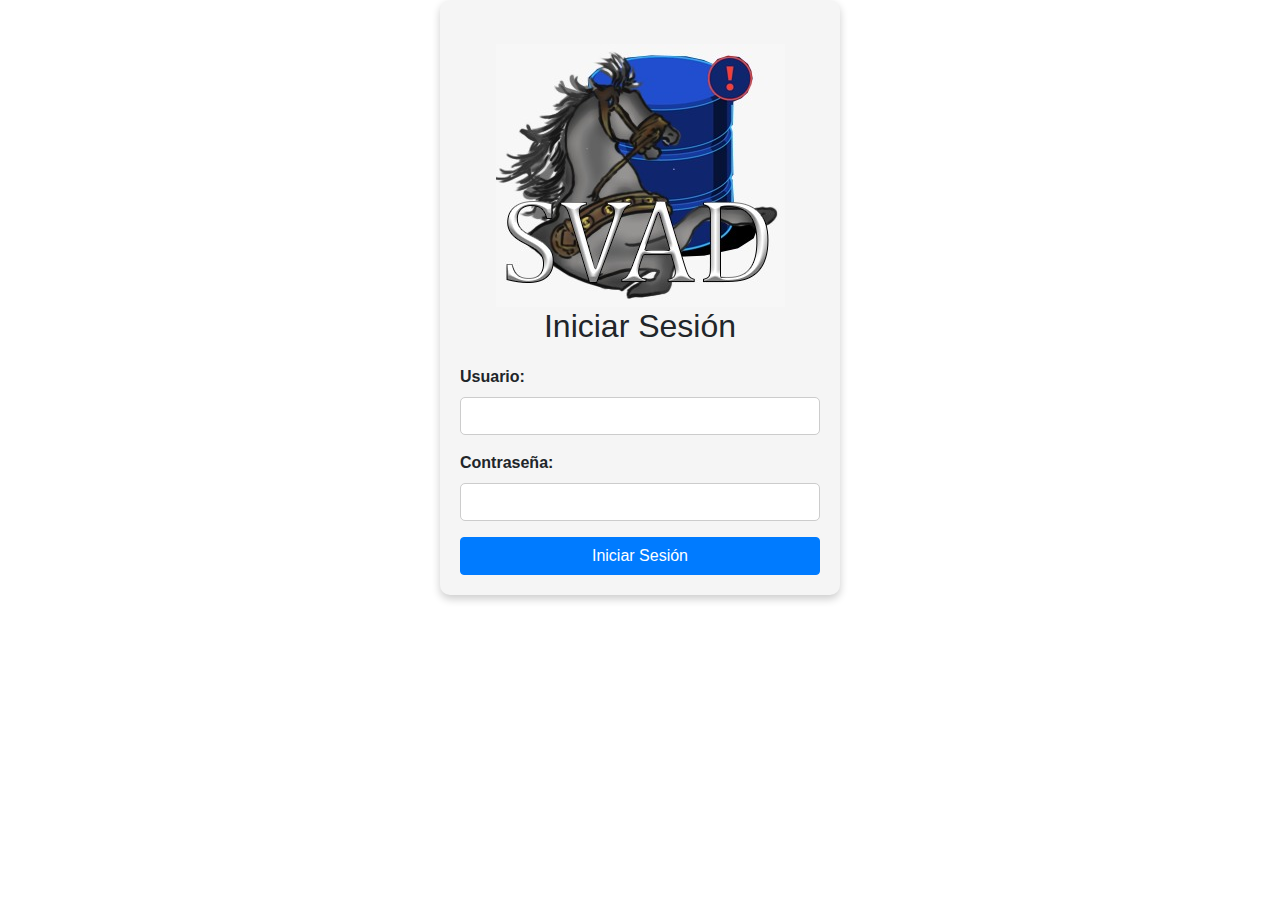
<file: index.html>
<!DOCTYPE html>
<html lang="es">
<head>
    <meta charset="UTF-8">
    <meta name="viewport" content="width=device-width, initial-scale=1.0">
    <title>SVAD</title>
    <!-- Agrega la referencia a Bootstrap CSS -->
    <link href="https://maxcdn.bootstrapcdn.com/bootstrap/4.5.2/css/bootstrap.min.css" rel="stylesheet">
    <link href="css/styles.css" rel="stylesheet" type="text/css">
</head>
<body>
    <div id="login-container" class="container">
        <div class="logo text-center mt-4">       
            <img src="imagenes/logo.jpeg" alt="Logo de la Compañía" class="img-fluid">       
        </div>
        <h2 class="text-center">Iniciar Sesión</h2>
        <form action="inicio.html" method="post">
            <div class="form-group">
                <label for="usuario">Usuario:</label>
                <input type="text" id="usuario" name="usuario" class="form-control" required>
            </div>
            <div class="form-group">    
                <label for="contrasena">Contraseña:</label>
                <input type="password" id="contrasena" name="contrasena" class="form-control" required>
            </div>   
            <div class="text-center">     
                <button type="submit" class="btn btn-primary">Iniciar Sesión</button>
            </div>
        </form>
    </div>
    <!-- Agrega la referencia a Bootstrap JS y jQuery (opcional) si necesitan componentes interactivos -->
    <script src="https://code.jquery.com/jquery-3.5.1.slim.min.js"></script>
    <script src="https://cdn.jsdelivr.net/npm/@popperjs/core@2.9.2/dist/umd/popper.min.js"></script>
    <script src="https://maxcdn.bootstrapcdn.com/bootstrap/4.5.2/js/bootstrap.min.js"></script>
</body>
</html>
</file>
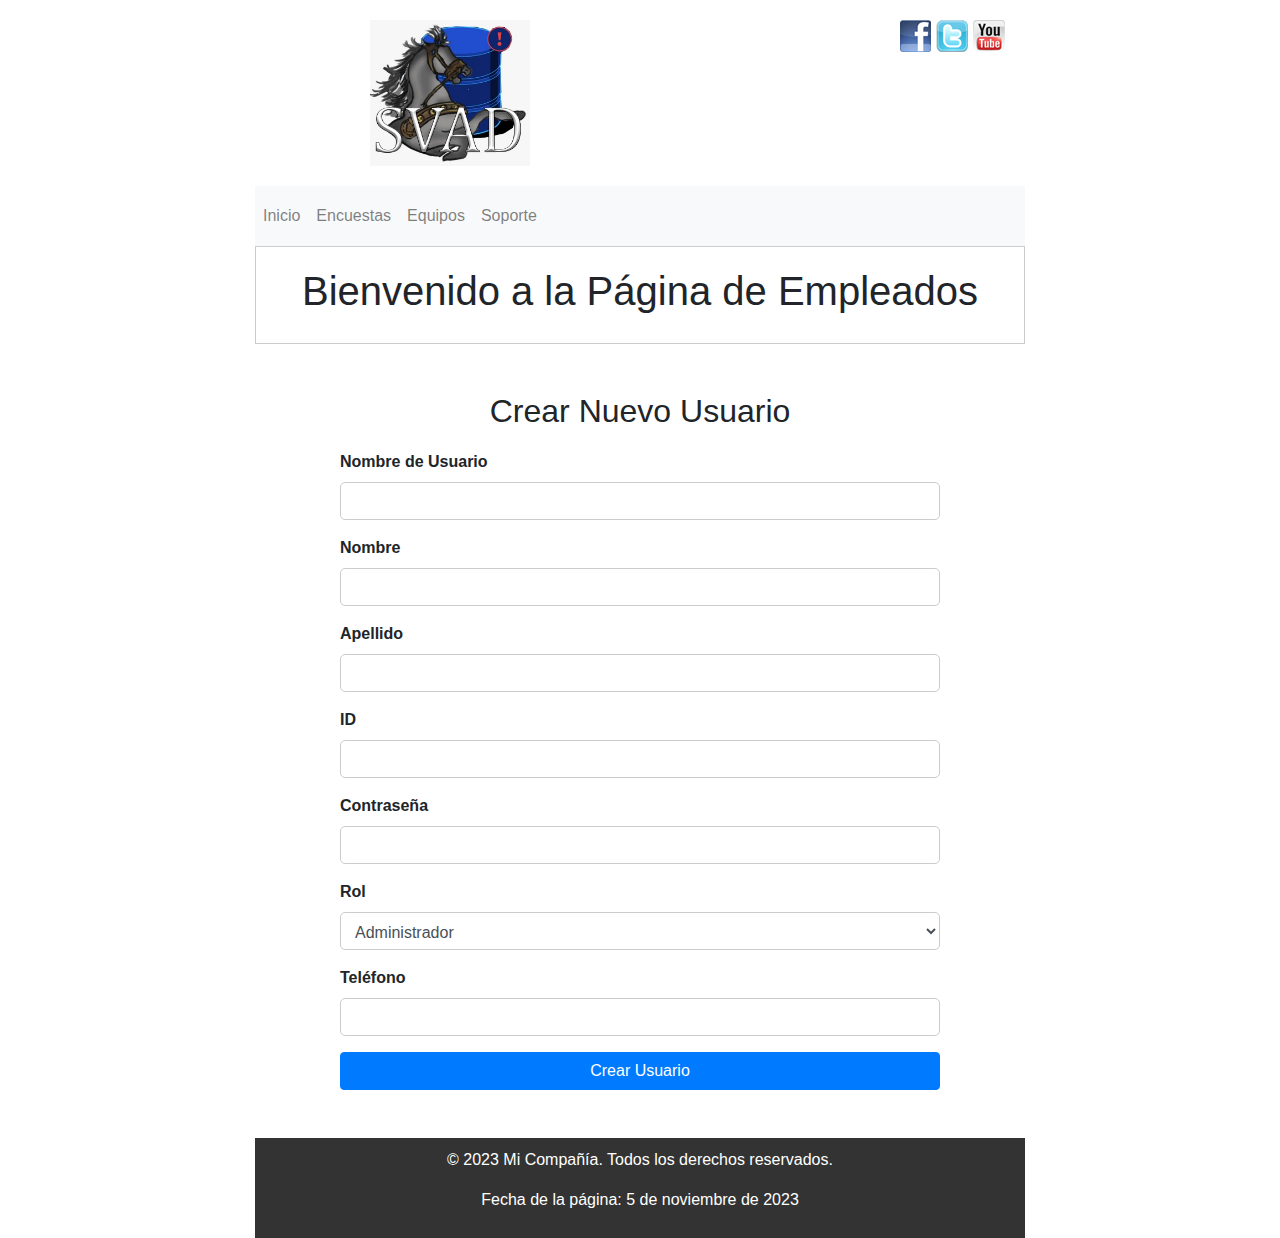
<file: empleados.html>
<!DOCTYPE html>
<html lang="es">
<head>
    <meta charset="UTF-8">
    <meta name="viewport" content="width=device-width, initial-scale=1.0">
    <title>SVAD</title>
    <link rel="stylesheet" href="https://maxcdn.bootstrapcdn.com/bootstrap/4.5.2/css/bootstrap.min.css">
    <link rel="stylesheet" href="css/styles.css">
    <style>
        .button-group a {
            margin: 10px;
            padding: 10px 20px;
            font-size: 1.2em;
        }
    </style>
</head>
<body>
    <div class="container">
        <!-- Encabezado -->
        <header>
            <div class="row">
                <div class="col-6">
                    <img src="imagenes/logo.jpeg" alt="Logo de Mi Compañía" height="90" width="160" class="img-fluid">
                </div>
                <div class="col-6 text-right">
                    <a href="redes_sociales.html">
                        <img src="imagenes/social.png" alt="Redes Sociales" width="105" height="32" class="img-fluid">
                    </a>
                </div>
            </div>
        </header>

        <!-- Menú de Navegación -->
        <nav class="navbar navbar-expand-lg navbar-light bg-light">
            <button class="navbar-toggler" type="button" data-toggle="collapse" data-target="#navbarNav" aria-controls="navbarNav" aria-expanded="false" aria-label="Toggle navigation">
                <span class="navbar-toggler-icon"></span>
            </button>
            <div class="collapse navbar-collapse" id="navbarNav">
                <ul class="navbar-nav">
                    <li class="nav-item">
                        <a class="nav-link" href="inicio.html">Inicio</a>
                    </li>
                    <li class="nav-item">
                        <a class="nav-link" href="encuestas.html">Encuestas</a>
                    </li>
                    <li class="nav-item">
                        <a class="nav-link" href="equipos.html">Equipos</a>
                    </li>
                    <li class="nav-item">
                        <a class="nav-link" href="soporte.html">Soporte</a>
                    </li>
                </ul>
            </div>
        </nav>

        <!-- Contenido -->
        <article>
            <h1 class="text-center">Bienvenido a la Página de Empleados</h1>
        </article>

        <!-- Formulario de Creación de Usuarios -->
        <section class="mt-5">
            <h2 class="text-center">Crear Nuevo Usuario</h2>
            <form class="mx-auto" style="max-width: 600px;">
                <div class="form-group">
                    <label for="username">Nombre de Usuario</label>
                    <input type="text" class="form-control" id="username" name="username" required>
                </div>
                <div class="form-group">
                    <label for="firstName">Nombre</label>
                    <input type="text" class="form-control" id="firstName" name="firstName" required>
                </div>
                <div class="form-group">
                    <label for="lastName">Apellido</label>
                    <input type="text" class="form-control" id="lastName" name="lastName" required>
                </div>
                <div class="form-group">
                    <label for="userId">ID</label>
                    <input type="text" class="form-control" id="userId" name="userId" required>
                </div>
                <div class="form-group">
                    <label for="password">Contraseña</label>
                    <input type="password" class="form-control" id="password" name="password" required>
                </div>
                <div class="form-group">
                    <label for="role">Rol</label>
                    <select class="form-control" id="role" name="role" required>
                        <option value="admin">Administrador</option>
                        <option value="user">Usuario</option>
                    </select>
                </div>
                <div class="form-group">
                    <label for="phone">Teléfono</label>
                    <input type="tel" class="form-control" id="phone" name="phone" required>
                </div>
                <button type="submit" class="btn btn-primary btn-block">Crear Usuario</button>
            </form>
        </section>

        <!-- Pie de Página -->
        <footer class="mt-5">
            <div class="text-center">
                <p>&copy; 2023 Mi Compañía. Todos los derechos reservados.</p>
                <p>Fecha de la página: 5 de noviembre de 2023</p>
            </div>
        </footer>
    </div>

    <script src="https://code.jquery.com/jquery-3.5.1.slim.min.js"></script>
    <script src="https://cdn.jsdelivr.net/npm/@popperjs/core@2.9.3/dist/umd/popper.min.js"></script>
    <script src="https://maxcdn.bootstrapcdn.com/bootstrap/4.5.2/js/bootstrap.min.js"></script>
</body>
</html>
</file>
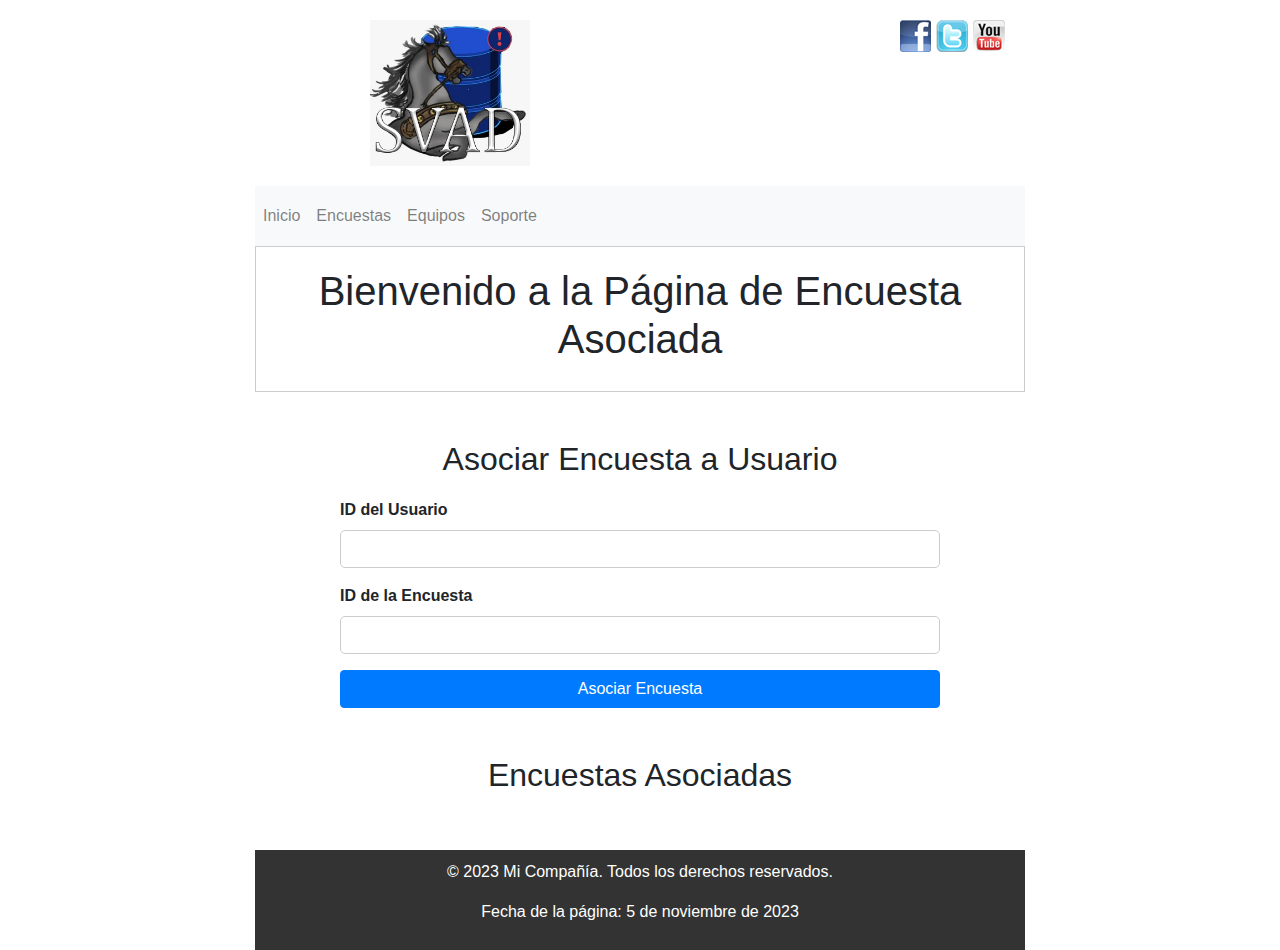
<file: encuestaAsociada.html>
<!DOCTYPE html>
<html lang="es">
<head>
    <meta charset="UTF-8">
    <meta name="viewport" content="width=device-width, initial-scale=1.0">
    <title>SVAD</title>
    <link rel="stylesheet" href="https://maxcdn.bootstrapcdn.com/bootstrap/4.5.2/css/bootstrap.min.css">
    <link rel="stylesheet" href="css/styles.css">
    <style>
        .button-group a {
            margin: 10px;
            padding: 10px 20px;
            font-size: 1.2em;
        }
    </style>
</head>
<body>
    <div class="container">
        <!-- Encabezado -->
        <header>
            <div class="row">
                <div class="col-6">
                    <img src="imagenes/logo.jpeg" alt="Logo de Mi Compañía" height="90" width="160" class="img-fluid">
                </div>
                <div class="col-6 text-right">
                    <a href="redes_sociales.html">
                        <img src="imagenes/social.png" alt="Redes Sociales" width="105" height="32" class="img-fluid">
                    </a>
                </div>
            </div>
        </header>

        <!-- Menú de Navegación -->
        <nav class="navbar navbar-expand-lg navbar-light bg-light">
            <button class="navbar-toggler" type="button" data-toggle="collapse" data-target="#navbarNav" aria-controls="navbarNav" aria-expanded="false" aria-label="Toggle navigation">
                <span class="navbar-toggler-icon"></span>
            </button>
            <div class="collapse navbar-collapse" id="navbarNav">
                <ul class="navbar-nav">
                    <li class="nav-item">
                        <a class="nav-link" href="inicio.html">Inicio</a>
                    </li>
                    <li class="nav-item">
                        <a class="nav-link" href="encuestas.html">Encuestas</a>
                    </li>
                    <li class="nav-item">
                        <a class="nav-link" href="equipos.html">Equipos</a>
                    </li>
                    <li class="nav-item">
                        <a class="nav-link" href="soporte.html">Soporte</a>
                    </li>
                </ul>
            </div>
        </nav>

        <!-- Contenido -->
        <article>
            <h1 class="text-center">Bienvenido a la Página de Encuesta Asociada</h1>
        </article>

        <!-- Formulario de Asociación de Encuestas -->
        <section class="mt-5">
            <h2 class="text-center">Asociar Encuesta a Usuario</h2>
            <form class="mx-auto" id="associationForm" style="max-width: 600px;">
                <div class="form-group">
                    <label for="associationUserId">ID del Usuario</label>
                    <input type="text" class="form-control" id="associationUserId" name="userId" required>
                </div>
                <div class="form-group">
                    <label for="surveyId">ID de la Encuesta</label>
                    <input type="text" class="form-control" id="surveyId" name="surveyId" required>
                </div>
                <button type="submit" class="btn btn-primary btn-block">Asociar Encuesta</button>
            </form>
        </section>

        <!-- Listado de Encuestas Asociadas -->
        <section class="mt-5">
            <h2 class="text-center">Encuestas Asociadas</h2>
            <div class="mx-auto" style="max-width: 600px;">
                <ul class="list-group" id="associatedSurveysList">
                    <!-- Las encuestas asociadas se mostrarán aquí -->
                </ul>
            </div>
        </section>

        <!-- Pie de Página -->
        <footer class="mt-5">
            <div class="text-center">
                <p>&copy; 2023 Mi Compañía. Todos los derechos reservados.</p>
                <p>Fecha de la página: 5 de noviembre de 2023</p>
            </div>
        </footer>
    </div>

    <script src="https://code.jquery.com/jquery-3.5.1.slim.min.js"></script>
    <script src="https://cdn.jsdelivr.net/npm/@popperjs/core@2.9.3/dist/umd/popper.min.js"></script>
    <script src="https://maxcdn.bootstrapcdn.com/bootstrap/4.5.2/js/bootstrap.min.js"></script>
    <script>
        document.getElementById('associationForm').addEventListener('submit', function(event) {
            event.preventDefault();

            // Obtener los valores de los campos
            var userId = document.getElementById('associationUserId').value;
            var surveyId = document.getElementById('surveyId').value;

            // Crear un nuevo elemento de lista
            var listItem = document.createElement('li');
            listItem.className = 'list-group-item';
            listItem.textContent = 'Usuario ID: ' + userId + ' - Encuesta ID: ' + surveyId;

            // Añadir el nuevo elemento al listado
            document.getElementById('associatedSurveysList').appendChild(listItem);

            // Limpiar los campos del formulario
            document.getElementById('associationForm').reset();
        });
    </script>
</body>
</html>
</file>
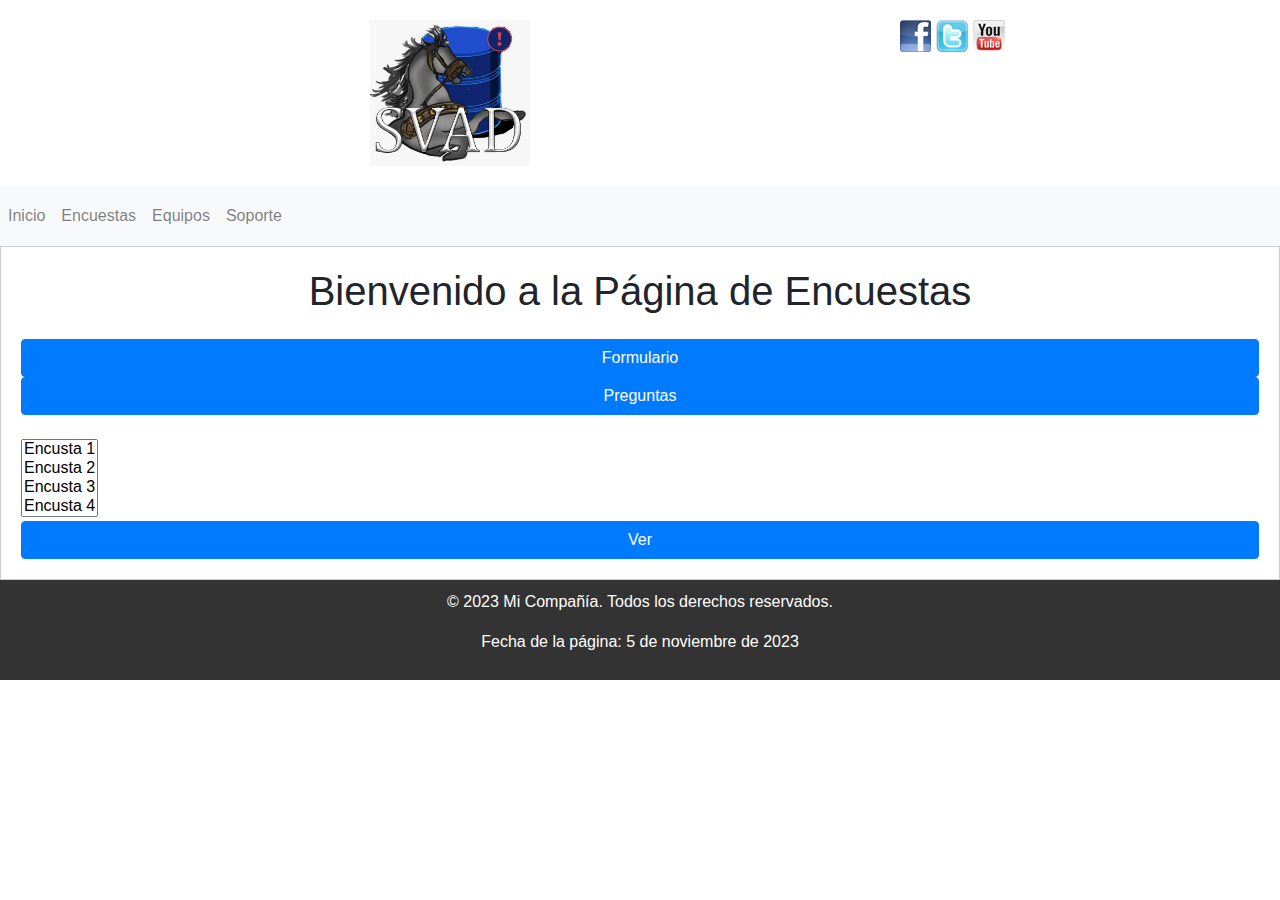
<file: encuestas.html>
<!DOCTYPE html>
<html lang="es">
    <head>
        <meta charset="UTF-8">
        <meta name="viewport" content="width=device-width, initial-scale=1.0">
        <title>SVAD</title>
        <link rel="stylesheet" href="https://maxcdn.bootstrapcdn.com/bootstrap/4.5.2/css/bootstrap.min.css">
        <link rel="stylesheet" href="css/styles.css">
    </head>
<body>
    <div class="container">
            <!-- Encabezado -->
            <header>
                <div class="row">
                    <div class="col-6">
                        <img src="imagenes/logo.jpeg" alt="Logo de Mi Compañía" height="90" width="160">
                    </div>
                    <div class="col-6 text-right">
                        <a href="redes_sociales.html">
                            <img src="imagenes/social.png" alt="Redes Sociales" width="105" height="32" usemap="#Map" class="img-fluid">
                        </a>
                    </div> 
                </div>        
        </div>
        <!-- Menú de Navegación -->
        <nav class="navbar navbar-expand-lg navbar-light bg-light">
                <button class="navbar-toggler" type="button" data-toggle="collapse" data-target="#navbarNav" aria-controls="navbarNav"       aria-expanded="false" aria-label="Toggle navigation">
                        <span class="navbar-toggler-icon"></span>
                </button>
            <div class="collapse navbar-collapse" id="navbarNav"> 
                <ul class="navbar-nav">           
                    <li class="nav-item">            
                        <a class="nav-link" href="inicio.html">Inicio</a>
                    </li>        
                    <li class="nav-item">
                        <a class="nav-link" href="encuestas.html">Encuestas</a>
                    </li>
                    <li class="nav-item">
                        <a class="nav-link" href="equipos.html">Equipos</a>                    
                    </li>             
                    <li class="nav-item">
                        <a class="nav-link" href="soporte.html">Soporte</a>
                    </li>
                </ul>     
            </div>
        </nav> 
        </header>
        <!-- Contenido -->
            <article>
                <h1 class="text-center">Bienvenido a la Página de Encuestas</h1>
                <div class="text-center mt-4">
                    <a href="formulario.html" class="btn btn-primary mr-3">Formulario</a>
                    <a href="preguntas.html" class="btn btn-primary">Preguntas</a>
                </div>

                <!-- Input para cargar encuestas -->
                <div class="mt-4">
                    <input type="file" id="file-upload" accept=".pdf,.doc,.docx" style="display: none;">
                        <select id="encustas-disponibles" name="encustas-disponibles[]" multiple>
                        <!-- Aquí debes cargar dinámicamente las preguntas desde tu base de datos -->
                            <option value="1">Encusta 1</option>
                            <option value="2">Encusta 2</option>
                            <option value="3">Encusta 3</option>
                            <option value="4">Encusta 4</option>
                            <option value="5">Encusta 5</option>
                        <!-- Agrega más opciones aquí -->
                        </select>
                        <a href="#" class="btn btn-primary mr-3">Ver</a>
                </div>
            </article>
            <!-- Pie de Página -->
            <footer>
                <div class="text-center">
                    <p>&copy; 2023 Mi Compañía. Todos los derechos reservados.</p>       
                    <p>Fecha de la página: 5 de noviembre de 2023</p>        
                </div>
            </footer>
    </div>

<script src="https://code.jquery.com/jquery-3.5.1.slim.min.js"></script>
    <script src="https://cdn.jsdelivr.net/npm/@popperjs/core@2.9.3/dist/umd/popper.min.js"></script>
    
   
<script src="https://maxcdn.bootstrapcdn.com/bootstrap/4.5.2/js/bootstrap.min.js"></script>
</body>
</html>
</file>
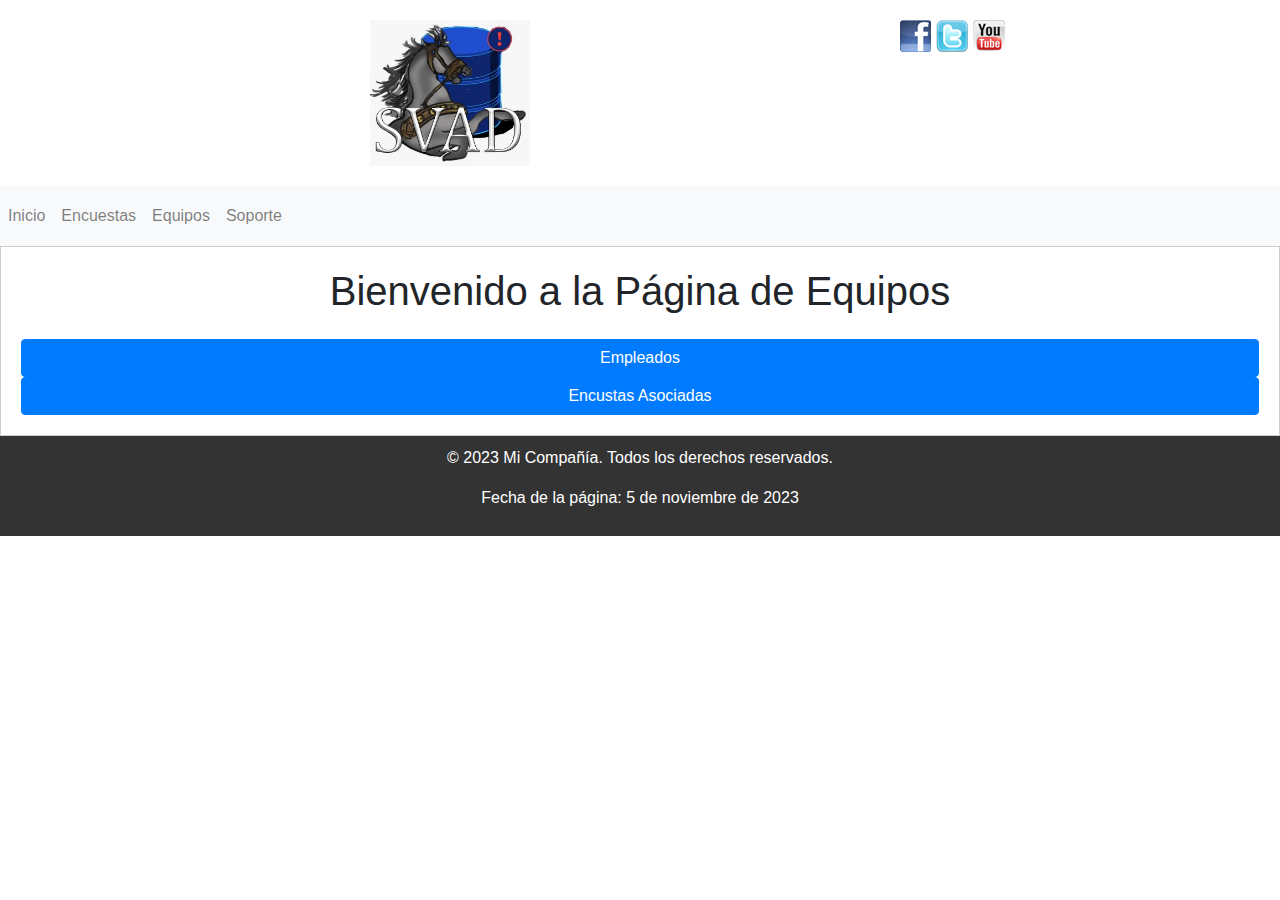
<file: equipos.html>
<!DOCTYPE html>
<html lang="es">
    <head>
        <meta charset="UTF-8">
        <meta name="viewport" content="width=device-width, initial-scale=1.0">
        <title>SVAD</title>
        <link rel="stylesheet" href="https://maxcdn.bootstrapcdn.com/bootstrap/4.5.2/css/bootstrap.min.css">
        <link rel="stylesheet" href="css/styles.css">
    </head>
<body>
    <div class="container">
            <!-- Encabezado -->
            <header>
                <div class="row">
                    <div class="col-6">
                        <img src="imagenes/logo.jpeg" alt="Logo de Mi Compañía" height="90" width="160">
                    </div>
                    <div class="col-6 text-right">
                        <a href="redes_sociales.html">
                            <img src="imagenes/social.png" alt="Redes Sociales" width="105" height="32" usemap="#Map" class="img-fluid">
                        </a>
                    </div> 
                </div>        
        </div>
        <!-- Menú de Navegación -->
        <nav class="navbar navbar-expand-lg navbar-light bg-light">
                <button class="navbar-toggler" type="button" data-toggle="collapse" data-target="#navbarNav" aria-controls="navbarNav"       aria-expanded="false" aria-label="Toggle navigation">
                        <span class="navbar-toggler-icon"></span>
                </button>
            <div class="collapse navbar-collapse" id="navbarNav"> 
                <ul class="navbar-nav">           
                    <li class="nav-item">            
                        <a class="nav-link" href="inicio.html">Inicio</a>
                    </li>        
                    <li class="nav-item">
                        <a class="nav-link" href="encuestas.html">Encuestas</a>
                    </li>
                    <li class="nav-item">
                        <a class="nav-link" href="equipos.html">Equipos</a>                    
                    </li>             
                    <li class="nav-item">
                        <a class="nav-link" href="soporte.html">Soporte</a>
                    </li>
                </ul>     
            </div>
        </nav> 
        </header>
        <!-- Contenido -->
            <article>
                <h1 class="text-center">Bienvenido a la Página de Equipos</h1>
                <div class="text-center mt-4">
                    <a href="" class="btn btn-primary mr-3">Empleados</a>
                    <a href="" class="btn btn-primary">Encustas Asociadas</a>
                </div>
            </article>
            <!-- Pie de Página -->
            <footer>
                <div class="text-center">
                    <p>&copy; 2023 Mi Compañía. Todos los derechos reservados.</p>       
                    <p>Fecha de la página: 5 de noviembre de 2023</p>        
                </div>
            </footer>
    </div>

<script src="https://code.jquery.com/jquery-3.5.1.slim.min.js"></script>
    <script src="https://cdn.jsdelivr.net/npm/@popperjs/core@2.9.3/dist/umd/popper.min.js"></script>
    
   
<script src="https://maxcdn.bootstrapcdn.com/bootstrap/4.5.2/js/bootstrap.min.js"></script>
</body>
</html>
</file>
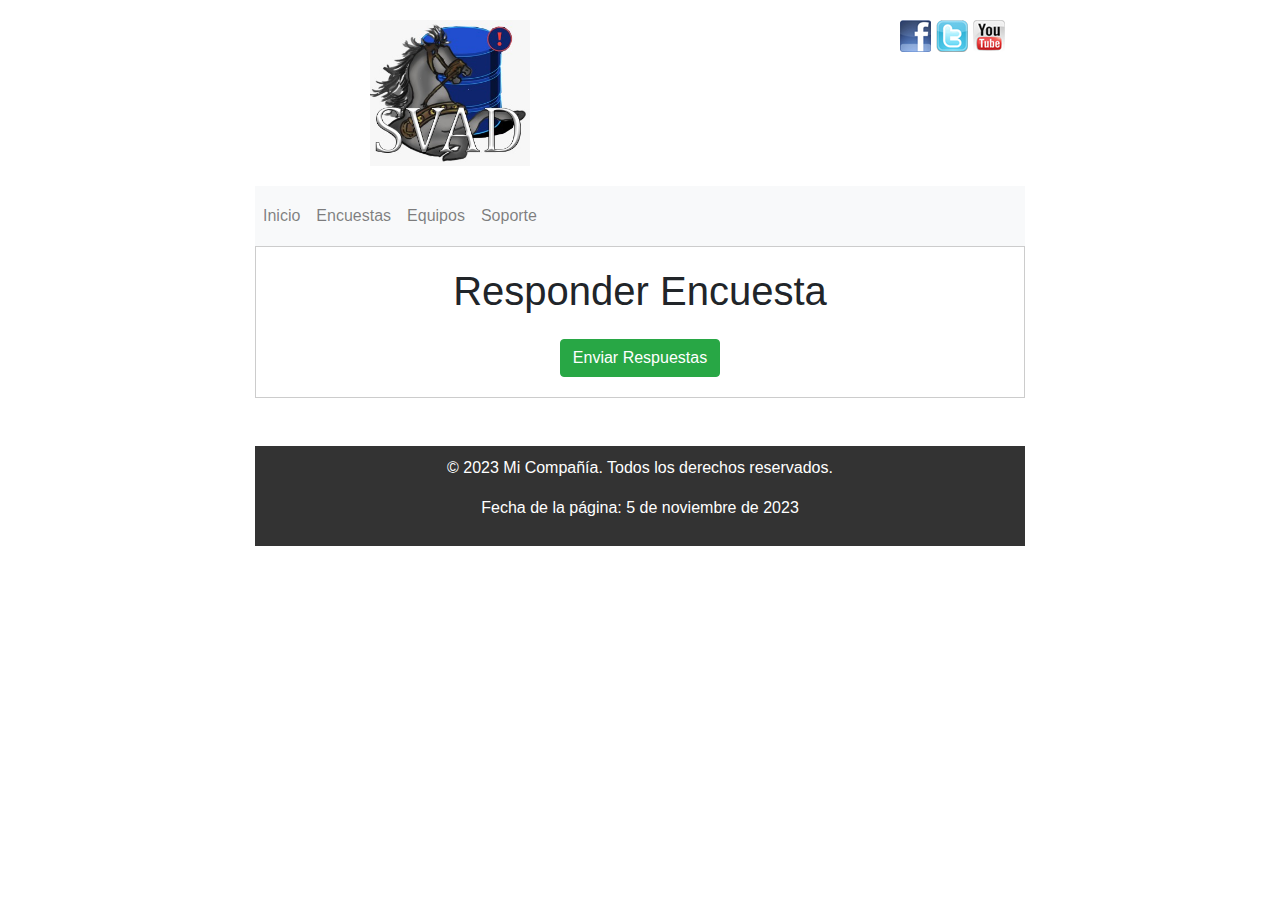
<file: formularios.html>
<!DOCTYPE html>
<html lang="es">
<head>
    <meta charset="UTF-8">
    <meta name="viewport" content="width=device-width, initial-scale=1.0">
    <title>SVAD - Responder Encuesta</title>
    <link rel="stylesheet" href="https://maxcdn.bootstrapcdn.com/bootstrap/4.5.2/css/bootstrap.min.css">
    <link rel="stylesheet" href="css/styles.css">
</head>
<body>
    <div class="container">
        <!-- Encabezado -->
        <header>
            <div class="row">
                <div class="col-6">
                    <img src="imagenes/logo.jpeg" alt="Logo de Mi Compañía" height="90" width="160" class="img-fluid">
                </div>
                <div class="col-6 text-right">
                    <a href="redes_sociales.html">
                        <img src="imagenes/social.png" alt="Redes Sociales" width="105" height="32" usemap="#Map" class="img-fluid">
                    </a>
                    <map name="Map">
                        <area shape="rect" coords="0,0,32,32" href="https://es-la.facebook.com/" target="_blank">
                        <area shape="rect" coords="38,0,68,32" href="https://twitter.com/tweeter?lang=es" target="_blank">
                        <area shape="rect" coords="73,0,105,32" href="https://www.youtube.com" target="_blank">
                    </map>
                </div>
            </div>
        </header>

        <!-- Menú de Navegación -->
        <nav class="navbar navbar-expand-lg navbar-light bg-light">
            <button class="navbar-toggler" type="button" data-toggle="collapse" data-target="#navbarNav" aria-controls="navbarNav" aria-expanded="false" aria-label="Toggle navigation">
                <span class="navbar-toggler-icon"></span>
            </button>
            <div class="collapse navbar-collapse" id="navbarNav">
                <ul class="navbar-nav">
                    <li class="nav-item">
                        <a class="nav-link" href="inicio.html">Inicio</a>
                    </li>
                    <li class="nav-item">
                        <a class="nav-link" href="encuestas.html">Encuestas</a>
                    </li>
                    <li class="nav-item">
                        <a class="nav-link" href="equipos.html">Equipos</a>
                    </li>
                    <li class="nav-item">
                        <a class="nav-link" href="soporte.html">Soporte</a>
                    </li>
                </ul>
            </div>
        </nav>

        <!-- Contenido -->
        <article>
            <h1 class="text-center">Responder Encuesta</h1>
            <form id="response-form">
                <div id="questions-container" class="mt-4"></div>
                <div class="text-center mt-4">
                    <button type="submit" class="btn btn-success">Enviar Respuestas</button>
                </div>
            </form>
        </article>

        <!-- Pie de Página -->
        <footer class="mt-5">
            <div class="text-center">
                <p>&copy; 2023 Mi Compañía. Todos los derechos reservados.</p>
                <p>Fecha de la página: 5 de noviembre de 2023</p>
            </div>
        </footer>
    </div>

    <script src="https://code.jquery.com/jquery-3.5.1.slim.min.js"></script>
    <script src="https://cdn.jsdelivr.net/npm/@popperjs/core@2.9.3/dist/umd/popper.min.js"></script>
    <script src="https://maxcdn.bootstrapcdn.com/bootstrap/4.5.2/js/bootstrap.min.js"></script>
    <script>
        document.addEventListener('DOMContentLoaded', function () {
            const questionsContainer = document.getElementById('questions-container');
            const surveyQuestions = JSON.parse(localStorage.getItem('surveyQuestions'));
            if (surveyQuestions) {
                Object.keys(surveyQuestions).forEach((key, index) => {
                    if (key.startsWith('question-') && !key.includes('-option-')) {
                        const questionText = surveyQuestions[key];
                        const questionNumber = key.split('-')[1];
                        let questionHTML = `<div class="form-group">
                                                <label for="response-${questionNumber}">${questionText}</label>
                                                <input type="text" id="response-${questionNumber}" name="response-${questionNumber}" class="form-control" required>
                                            </div>`;
                        
                        const options = Object.keys(surveyQuestions).filter(optionKey => optionKey.startsWith(`question-${questionNumber}-option-`));
                        if (options.length > 0) {
                            questionHTML = `<div class="form-group">
                                                <label>${questionText}</label>`;
                            options.forEach(option => {
                                questionHTML += `<div class="form-check">
                                                    <input type="radio" class="form-check-input" name="response-${questionNumber}" value="${surveyQuestions[option]}" required>
                                                    <label class="form-check-label">${surveyQuestions[option]}</label>
                                                </div>`;
                            });
                            questionHTML += `</div>`;
                        }
                        
                        questionsContainer.innerHTML += questionHTML;
                    }
                });
            }
        });

        document.getElementById('response-form').addEventListener('submit', function (event) {
            event.preventDefault();
            const formData = new FormData(this);
            console.log(Object.fromEntries(formData.entries()));
            alert('Respuestas enviadas con éxito');
        });
    </script>
</body>
</html>
</file>
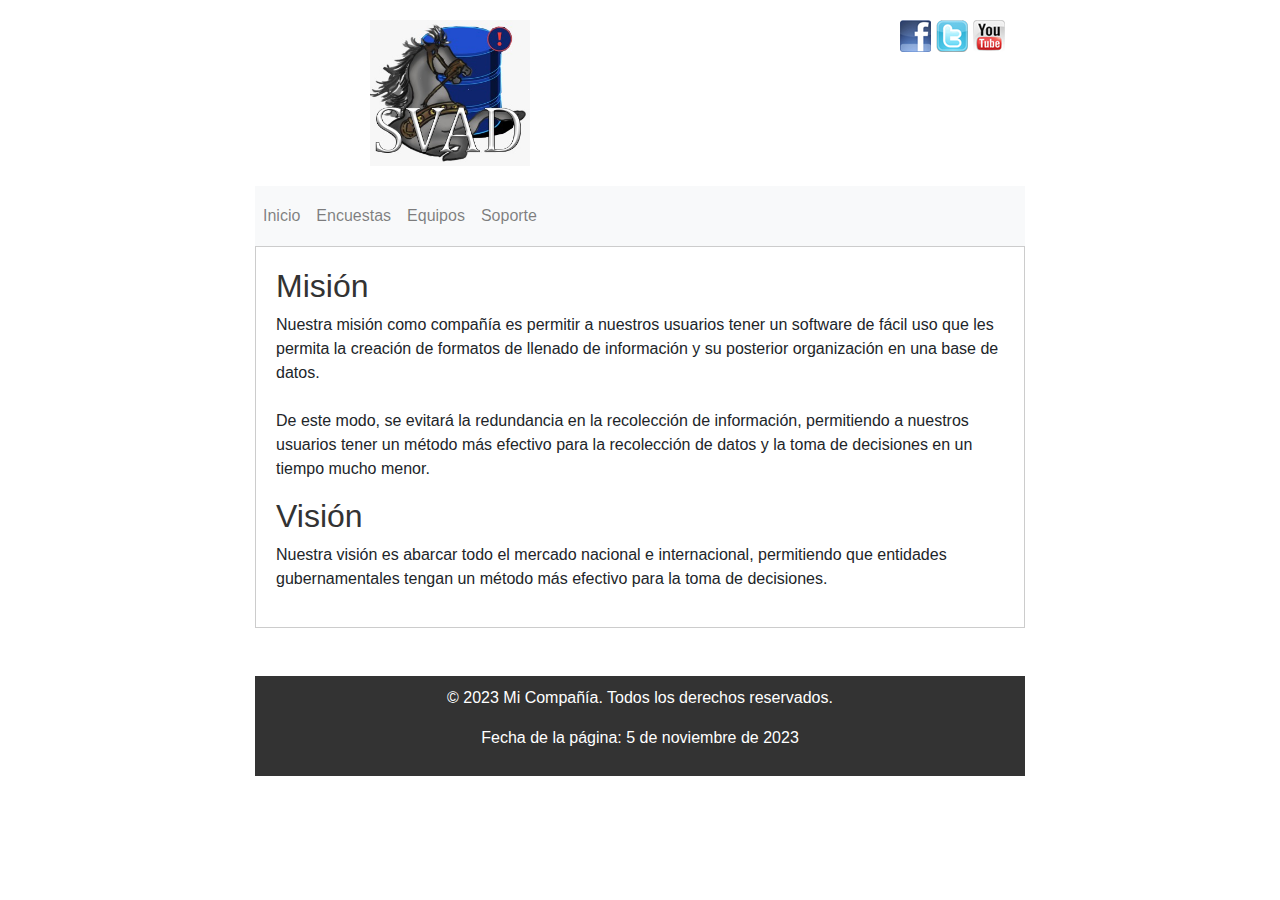
<file: inicio.html>
<!DOCTYPE html>
<html lang="es">
<head>
    <meta charset="UTF-8">
    <meta name="viewport" content="width=device-width, initial-scale=1.0">
    <title>SVAD</title>
    <link rel="stylesheet" href="https://maxcdn.bootstrapcdn.com/bootstrap/4.5.2/css/bootstrap.min.css">
    <link rel="stylesheet" href="css/styles.css">
</head>
<body>
    <div class="container">
        <!-- Encabezado -->
        <header>
            <div class="row">
                <div class="col-6">
                    <img src="imagenes/logo.jpeg" alt="Logo de Mi Compañía" height="90" width="160" class="img-fluid">
                </div>
                <div class="col-6 text-right">
                    <a href="redes_sociales.html">
                        <img src="imagenes/social.png" alt="Redes Sociales" width="105" height="32" usemap="#Map" class="img-fluid">
                        <map name="Map">
                            <area shape="rect" coords="0,0,32,32" href="https://es-la.facebook.com/" target="_blank">
                            <area shape="rect" coords="38,0,68,32" href="https://twitter.com/tweeter?lang=es" target="_blank">
                            <area shape="rect" coords="73,0,105,32" href="https://www.youtube.com" target="_blank">
                        </map>
                    </a>
                </div>
            </div>
        </header>

        <!-- Menú de Navegación -->
        <nav class="navbar navbar-expand-lg navbar-light bg-light">
            <button class="navbar-toggler" type="button" data-toggle="collapse" data-target="#navbarNav" aria-controls="navbarNav" aria-expanded="false" aria-label="Toggle navigation">
                <span class="navbar-toggler-icon"></span>
            </button>
            <div class="collapse navbar-collapse" id="navbarNav">
                <ul class="navbar-nav">
                    <li class="nav-item">
                        <a class="nav-link" href="inicio.html">Inicio</a>
                    </li>
                    <li class="nav-item">
                        <a class="nav-link" href="encuestas.html">Encuestas</a>
                    </li>
                    <li class="nav-item">
                        <a class="nav-link" href="equipos.html">Equipos</a>
                    </li>
                    <li class="nav-item">
                        <a class="nav-link" href="soporte.html">Soporte</a>
                    </li>
                </ul>
            </div>
        </nav>

        <!-- Contenido -->
        <article>
            <h2>Misión</h2>
            <p>Nuestra misión como compañía es permitir a nuestros usuarios tener un software de fácil uso que les permita la creación de formatos de llenado de información y su posterior organización en una base de datos.<br><br>
            De este modo, se evitará la redundancia en la recolección de información, permitiendo a nuestros usuarios tener un método más efectivo para la recolección de datos y la toma de decisiones en un tiempo mucho menor.</p>
            <h2>Visión</h2>
            <p>Nuestra visión es abarcar todo el mercado nacional e internacional, permitiendo que entidades gubernamentales tengan un método más efectivo para la toma de decisiones.<br></p>
        </article>

        <!-- Pie de Página -->
        <footer class="mt-5">
            <div class="text-center">
                <p>&copy; 2023 Mi Compañía. Todos los derechos reservados.</p>
                <p>Fecha de la página: 5 de noviembre de 2023</p>
            </div>
        </footer>
    </div>

    <script src="https://code.jquery.com/jquery-3.5.1.slim.min.js"></script>
    <script src="https://cdn.jsdelivr.net/npm/@popperjs/core@2.9.3/dist/umd/popper.min.js"></script>
    <script src="https://maxcdn.bootstrapcdn.com/bootstrap/4.5.2/js/bootstrap.min.js"></script>
</body>
</html>
</file>
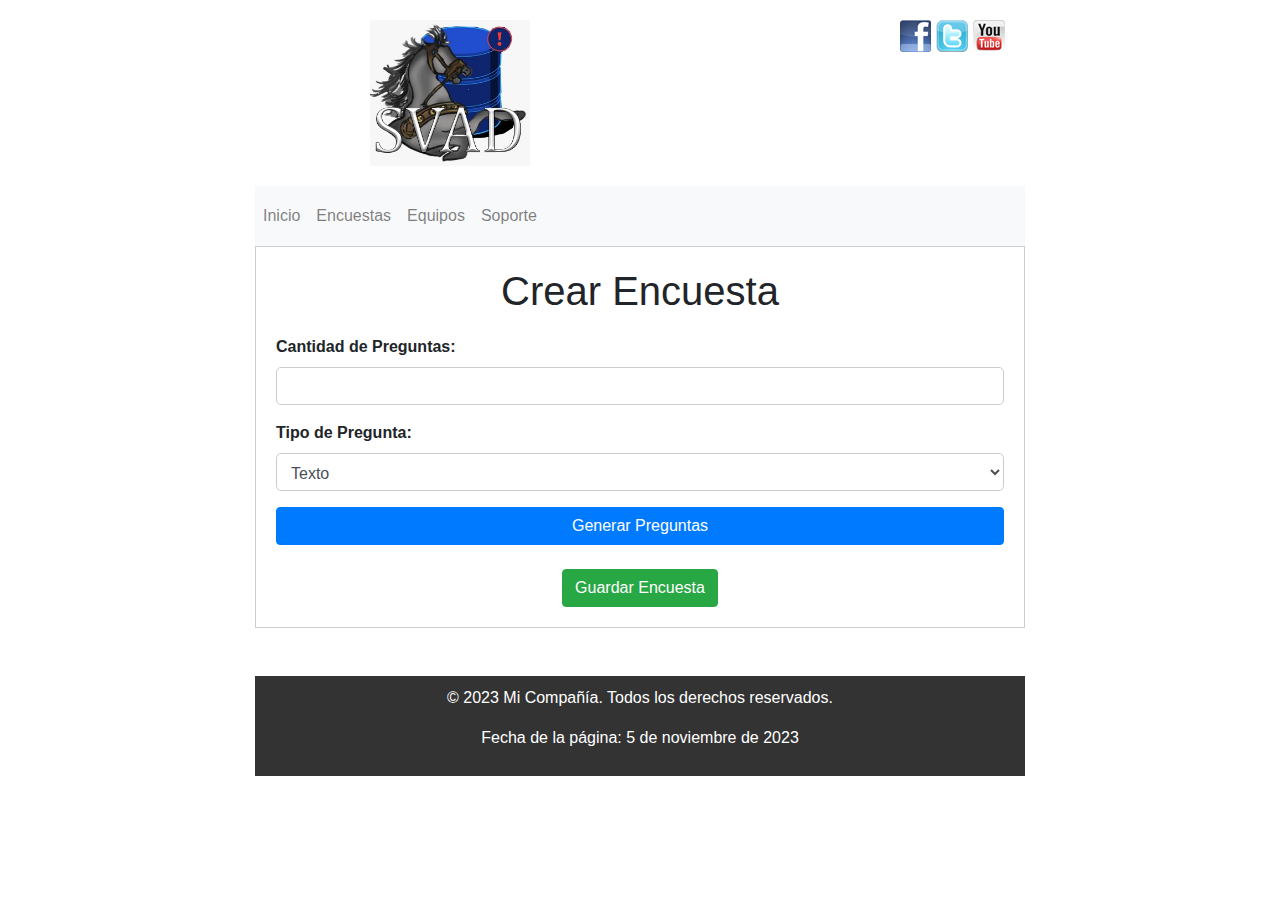
<file: preguntas.html>
<!DOCTYPE html>
<html lang="es">
<head>
    <meta charset="UTF-8">
    <meta name="viewport" content="width=device-width, initial-scale=1.0">
    <title>SVAD - Crear Encuesta</title>
    <link rel="stylesheet" href="https://maxcdn.bootstrapcdn.com/bootstrap/4.5.2/css/bootstrap.min.css">
    <link rel="stylesheet" href="css/styles.css">
</head>
<body>
    <div class="container">
        <!-- Encabezado -->
        <header>
            <div class="row">
                <div class="col-6">
                    <img src="imagenes/logo.jpeg" alt="Logo de Mi Compañía" height="90" width="160" class="img-fluid">
                </div>
                <div class="col-6 text-right">
                    <a href="redes_sociales.html">
                        <img src="imagenes/social.png" alt="Redes Sociales" width="105" height="32" usemap="#Map" class="img-fluid">
                    </a>
                    <map name="Map">
                        <area shape="rect" coords="0,0,32,32" href="https://es-la.facebook.com/" target="_blank">
                        <area shape="rect" coords="38,0,68,32" href="https://twitter.com/tweeter?lang=es" target="_blank">
                        <area shape="rect" coords="73,0,105,32" href="https://www.youtube.com" target="_blank">
                    </map>
                </div>
            </div>
        </header>

        <!-- Menú de Navegación -->
        <nav class="navbar navbar-expand-lg navbar-light bg-light">
            <button class="navbar-toggler" type="button" data-toggle="collapse" data-target="#navbarNav" aria-controls="navbarNav" aria-expanded="false" aria-label="Toggle navigation">
                <span class="navbar-toggler-icon"></span>
            </button>
            <div class="collapse navbar-collapse" id="navbarNav">
                <ul class="navbar-nav">
                    <li class="nav-item">
                        <a class="nav-link" href="inicio.html">Inicio</a>
                    </li>
                    <li class="nav-item">
                        <a class="nav-link" href="encuestas.html">Encuestas</a>
                    </li>
                    <li class="nav-item">
                        <a class="nav-link" href="equipos.html">Equipos</a>
                    </li>
                    <li class="nav-item">
                        <a class="nav-link" href="soporte.html">Soporte</a>
                    </li>
                </ul>
            </div>
        </nav>

        <!-- Contenido -->
        <article>
            <h1 class="text-center">Crear Encuesta</h1>
            <form id="survey-form">
                <div class="form-group">
                    <label for="question-count">Cantidad de Preguntas:</label>
                    <input type="number" id="question-count" name="question-count" class="form-control" min="1" required>
                </div>
                <div class="form-group">
                    <label for="question-type">Tipo de Pregunta:</label>
                    <select id="question-type" name="question-type" class="form-control" required>
                        <option value="texto">Texto</option>
                        <option value="seleccion_multiple">Selección Múltiple</option>
                        <option value="opcion_multiple">Opción Múltiple</option>
                        <option value="si_no">Sí/No</option>
                    </select>
                </div>
                <div class="text-center">
                    <button type="button" id="generate-questions" class="btn btn-primary">Generar Preguntas</button>
                </div>
                <div id="questions-container" class="mt-4"></div>
                <div class="text-center mt-4">
                    <button type="submit" class="btn btn-success">Guardar Encuesta</button>
                </div>
            </form>
        </article>

        <!-- Pie de Página -->
        <footer class="mt-5">
            <div class="text-center">
                <p>&copy; 2023 Mi Compañía. Todos los derechos reservados.</p>
                <p>Fecha de la página: 5 de noviembre de 2023</p>
            </div>
        </footer>
    </div>

    <script src="https://code.jquery.com/jquery-3.5.1.slim.min.js"></script>
    <script src="https://cdn.jsdelivr.net/npm/@popperjs/core@2.9.3/dist/umd/popper.min.js"></script>
    <script src="https://maxcdn.bootstrapcdn.com/bootstrap/4.5.2/js/bootstrap.min.js"></script>
    <script>
        document.getElementById('generate-questions').addEventListener('click', function () {
            const questionCount = document.getElementById('question-count').value;
            const questionType = document.getElementById('question-type').value;
            const questionsContainer = document.getElementById('questions-container');
            questionsContainer.innerHTML = '';

            for (let i = 0; i < questionCount; i++) {
                let questionHTML = `<div class="form-group">
                                        <label for="question-${i}">Pregunta ${i + 1}:</label>
                                        <input type="text" id="question-${i}" name="question-${i}" class="form-control" required>
                                    </div>`;

                if (questionType === 'seleccion_multiple' || questionType === 'opcion_multiple') {
                    questionHTML += `<div class="form-group">
                                        <label>Opciones:</label>`;
                    for (let j = 0; j < 4; j++) {
                        questionHTML += `<input type="text" name="question-${i}-option-${j}" class="form-control mb-2" placeholder="Opción ${j + 1}" required>`;
                    }
                    questionHTML += `</div>`;
                }

                questionsContainer.innerHTML += questionHTML;
            }
        });

        document.getElementById('survey-form').addEventListener('submit', function (event) {
            event.preventDefault();
            const formData = new FormData(this);
            const questions = Object.fromEntries(formData.entries());
            localStorage.setItem('surveyQuestions', JSON.stringify(questions));
            alert('Encuesta guardada con éxito');
        });
    </script>
</body>
</html>
</file>
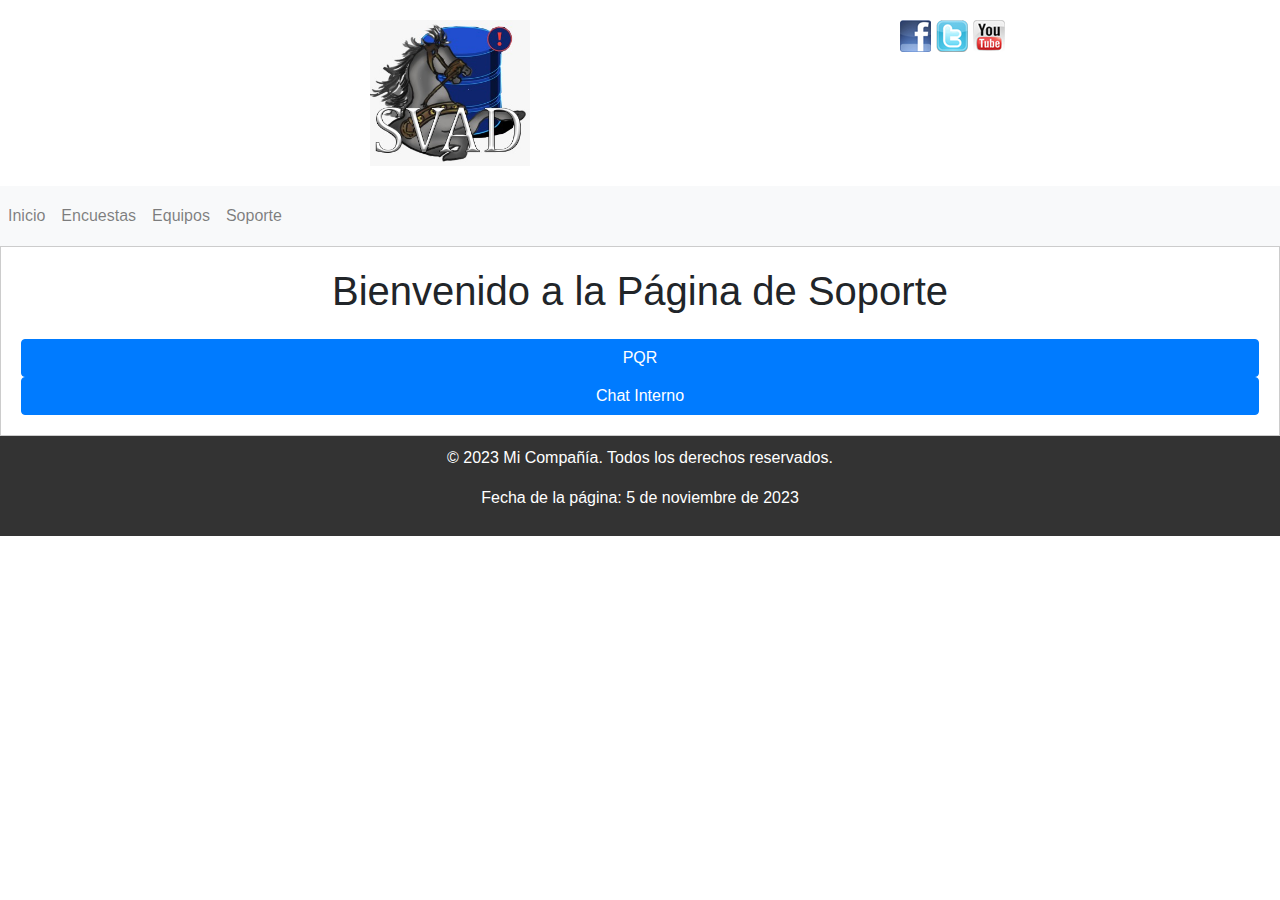
<file: soporte.html>
<!DOCTYPE html>
<html lang="es">
    <head>
        <meta charset="UTF-8">
        <meta name="viewport" content="width=device-width, initial-scale=1.0">
        <title>SVAD</title>
        <link rel="stylesheet" href="https://maxcdn.bootstrapcdn.com/bootstrap/4.5.2/css/bootstrap.min.css">
        <link rel="stylesheet" href="css/styles.css">
    </head>
<body>
    <div class="container">
            <!-- Encabezado -->
            <header>
                <div class="row">
                    <div class="col-6">
                        <img src="imagenes/logo.jpeg" alt="Logo de Mi Compañía" height="90" width="160">
                    </div>
                    <div class="col-6 text-right">
                        <a href="redes_sociales.html">
                            <img src="imagenes/social.png" alt="Redes Sociales" width="105" height="32" usemap="#Map" class="img-fluid">
                        </a>
                    </div> 
                </div>        
        </div>
        <!-- Menú de Navegación -->
        <nav class="navbar navbar-expand-lg navbar-light bg-light">
                <button class="navbar-toggler" type="button" data-toggle="collapse" data-target="#navbarNav" aria-controls="navbarNav"       aria-expanded="false" aria-label="Toggle navigation">
                        <span class="navbar-toggler-icon"></span>
                </button>
            <div class="collapse navbar-collapse" id="navbarNav"> 
                <ul class="navbar-nav">           
                    <li class="nav-item">            
                        <a class="nav-link" href="inicio.html">Inicio</a>
                    </li>        
                    <li class="nav-item">
                        <a class="nav-link" href="encuestas.html">Encuestas</a>
                    </li>
                    <li class="nav-item">
                        <a class="nav-link" href="equipos.html">Equipos</a>                    
                    </li>             
                    <li class="nav-item">
                        <a class="nav-link" href="soporte.html">Soporte</a>
                    </li>
                </ul>     
            </div>
        </nav> 
        </header>
        <!-- Contenido -->
            <article>
                <h1 class="text-center">Bienvenido a la Página de Soporte</h1>
                <div class="text-center mt-4">
                    <a href="" class="btn btn-primary mr-3">PQR</a>
                    <a href="" class="btn btn-primary">Chat Interno</a>
                </div>
                    
            </article>
            <!-- Pie de Página -->
            <footer>
                <div class="text-center">
                    <p>&copy; 2023 Mi Compañía. Todos los derechos reservados.</p>       
                    <p>Fecha de la página: 5 de noviembre de 2023</p>        
                </div>
            </footer>
    </div>

<script src="https://code.jquery.com/jquery-3.5.1.slim.min.js"></script>
    <script src="https://cdn.jsdelivr.net/npm/@popperjs/core@2.9.3/dist/umd/popper.min.js"></script>
    
   
<script src="https://maxcdn.bootstrapcdn.com/bootstrap/4.5.2/js/bootstrap.min.js"></script>
</body>
</html>
</file>
<file: css/styles.css>
/* Estilos para el container */
.container {
    max-width: 800px; /* Establece un ancho máximo para el container */
    margin: 0 auto; /* Centra el container horizontalmente */
}

/* Estilos para el encabezado */
header {
    background-color: #fff; /* Color de fondo del encabezado */
    color: #fff; /* Color del texto del encabezado */
    padding: 20px;
    text-align: center; /* Centra el contenido horizontalmente */
}

header img {
    
   
max-width: 100%;
    height: auto;
}

/* Estilos para el menú de navegación */
.navbar {
    
   
background-color: #333; /* Color de fondo de la barra de navegación */
    padding: 10px 0; /* Espaciado superior e inferior */
}

.navbar a {
    color: #fff; /* Color del texto de los enlaces del menú de navegación */
}

/* Estilos para el contenido */
article {
    
   
background-color: #fff; /* Color de fondo del artículo */
    padding: 20px;
    border: 1px solid #ccc; /* Borde alrededor del artículo */
}

article h2 {
    color: #333; /* Color del texto de los títulos */
}

/* Estilos para el pie de página */
footer {
    background-color: #333; /* Color de fondo del pie de página */
    color: #fff; /* Color del texto del pie de página */
    
   
padding: 10px;
    text-align: center; /* Centra el contenido horizontalmente */
}

#login-container {
    max-width: 400px;
    margin: 0 auto;
    
   
padding: 20px;
    background-color: #f5f5f5;
    
   
border-radius: 10px;
    box-shadow: 0 4px 8px rgba(0, 0, 0, 0.2);
}

/* Estilos para el logotipo */
.logo img {
    
    max

   
max-width: 100%;
    height: auto;
}

/* Estilos para el formulario */
form {
    
   
margin-top: 20px;
}

/* Estilos para los campos de entrada */
.form-group label {
    font-weight: bold;
}

.form-control {
    border: 1px solid #ccc;
    
   
border-radius: 5px;
    
   
padding: 10px;
}

/* Estilos para el botón */
.btn-primary {
    width: 100%;
}

/* Estilos adicionales */
        .article-buttons {
            margin-top: 30px;
        }

        .article-buttons .btn {
            margin: 10px;
            padding: 15px 30px;
            font-size: 1.2em;
        }

        .chat-window {
            max-height: 400px;
            overflow-y: auto;
            border: 1px solid #ddd;
            padding: 10px;
            margin-bottom: 10px;
        }

        .chat-input {
            width: 100%;
            padding: 10px;
            margin-top: 10px;
        }
</file>
